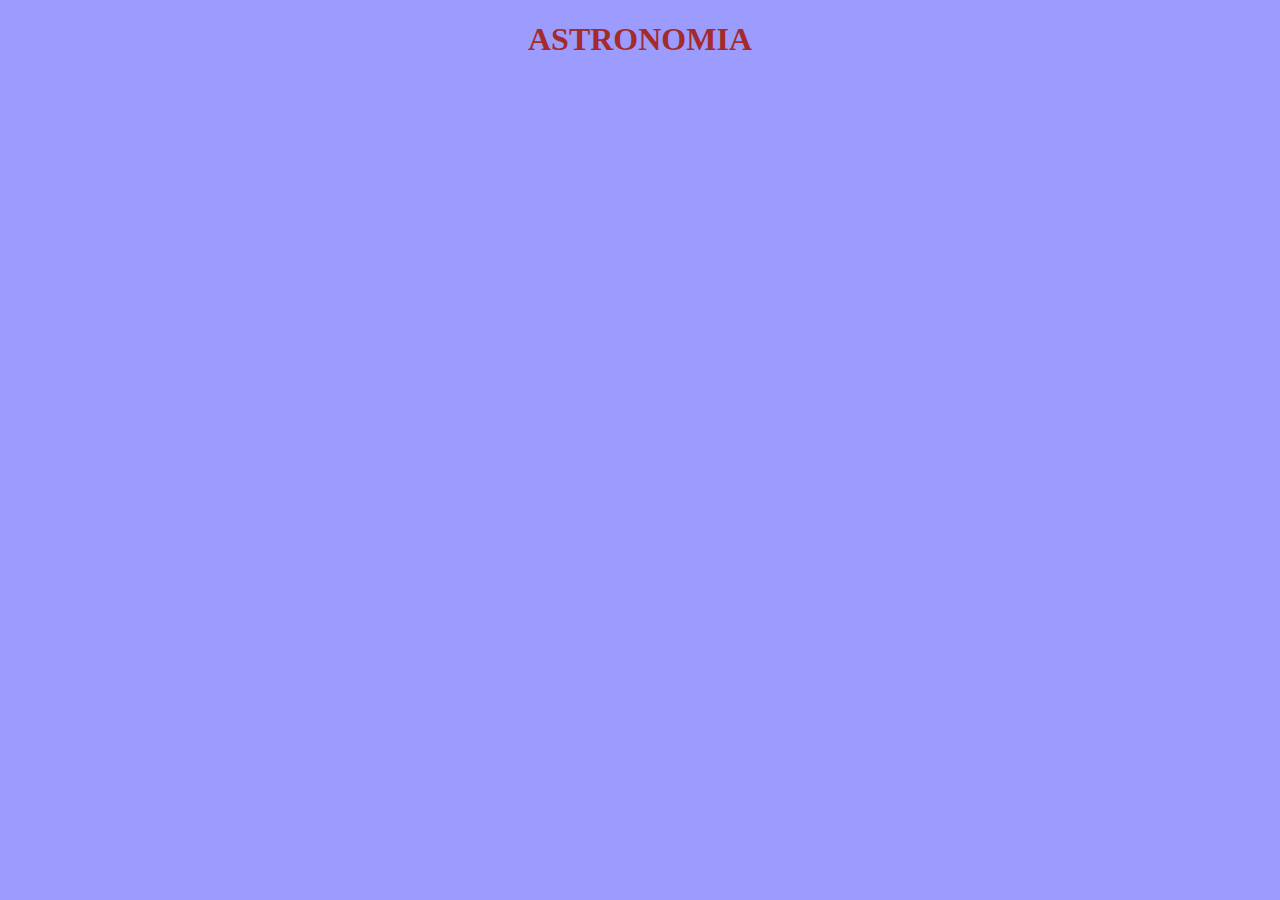
<file: astronomia.html>
<!DOCTYPE html>
<!DOCTYPE html>
<html lang="en">
<head>
    <meta charset="UTF-8">
    <meta name="viewport" content="width=device-width, initial-scale=1.0">
    <title>Document</title>
    <link rel="stylesheet" href="style.CSS">
</head>
    <h1>ASTRONOMIA</h1>
<body>
    
</body>
</html>
</file>
<file: style.CSS>
h1 {color: brown;
text-align: center;}
body {background-color: #9c9cff;
font-family: 'Times New Roman', Times, serif;}
p {color: #15223a;}
img {
    width: 300px; /* Cambia el ancho de la imagen */
    height: auto; /* Mantiene la proporción de la imagen */
    display: block; /* Hace que la imagen sea un elemento de bloque */
    margin: 0 ; /* Centra la imagen horizontalmente */
}
</file>
